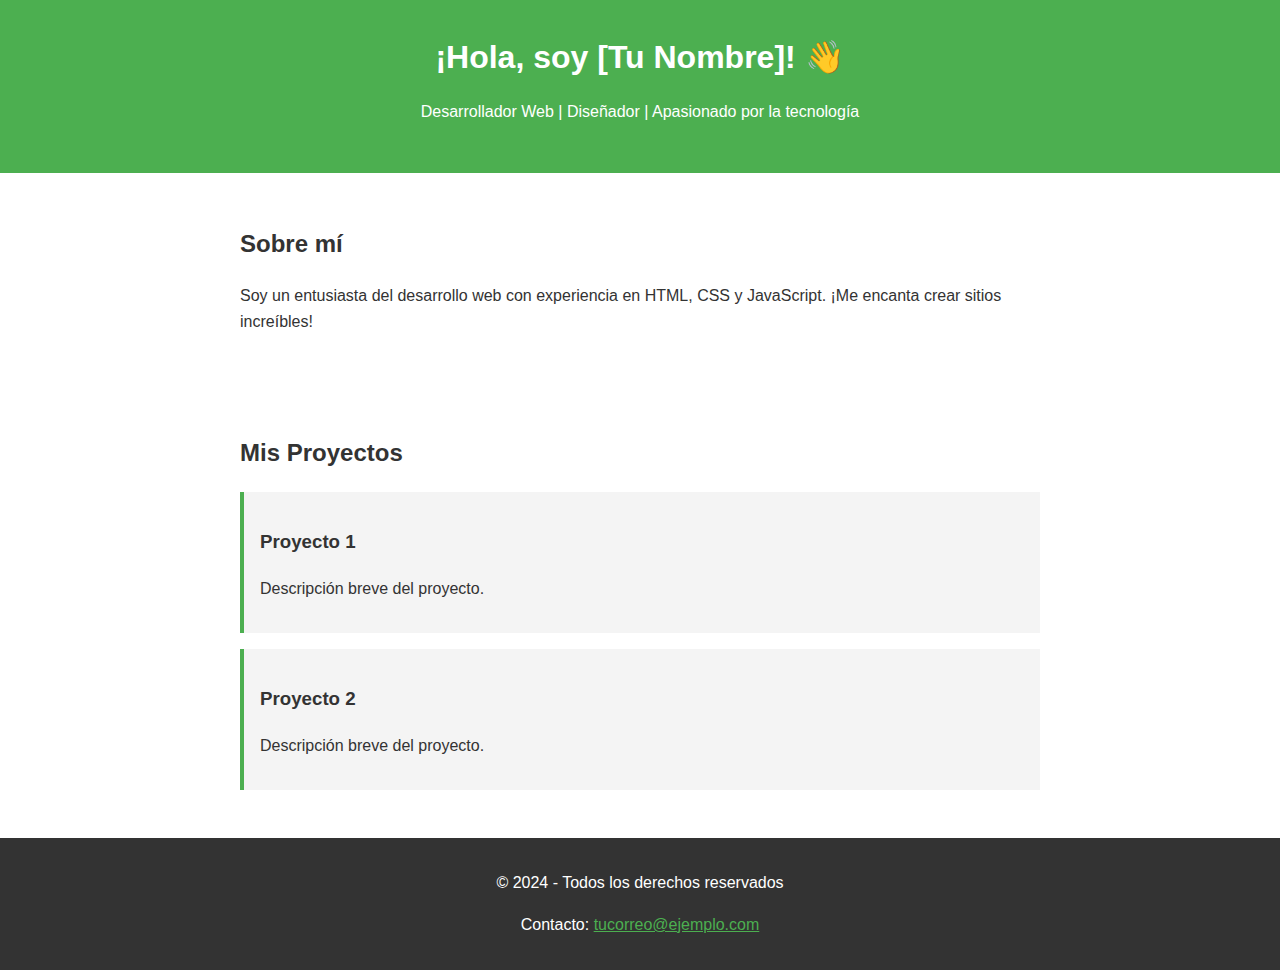
<file: index.html>
<!DOCTYPE html>
<html lang="es">
<head>
    <meta charset="UTF-8">
    <meta name="viewport" content="width=device-width, initial-scale=1.0">
    <title>Mi Página Web</title>
    <link rel="stylesheet" href="styles.css">
</head>
<body>
    <header>
        <h1>¡Hola, soy [Tu Nombre]! 👋</h1>
        <p>Desarrollador Web | Diseñador | Apasionado por la tecnología</p>
    </header>

    <section id="about">
        <h2>Sobre mí</h2>
        <p>Soy un entusiasta del desarrollo web con experiencia en HTML, CSS y JavaScript. ¡Me encanta crear sitios increíbles!</p>
    </section>

    <section id="projects">
        <h2>Mis Proyectos</h2>
        <div class="project">
            <h3>Proyecto 1</h3>
            <p>Descripción breve del proyecto.</p>
        </div>
        <div class="project">
            <h3>Proyecto 2</h3>
            <p>Descripción breve del proyecto.</p>
        </div>
    </section>

    <footer>
        <p>© 2024 - Todos los derechos reservados</p>
        <p>Contacto: <a href="mailto:tucorreo@ejemplo.com">tucorreo@ejemplo.com</a></p>
    </footer>

    <script src="script.js"></script>
</body>
</html>
</file>
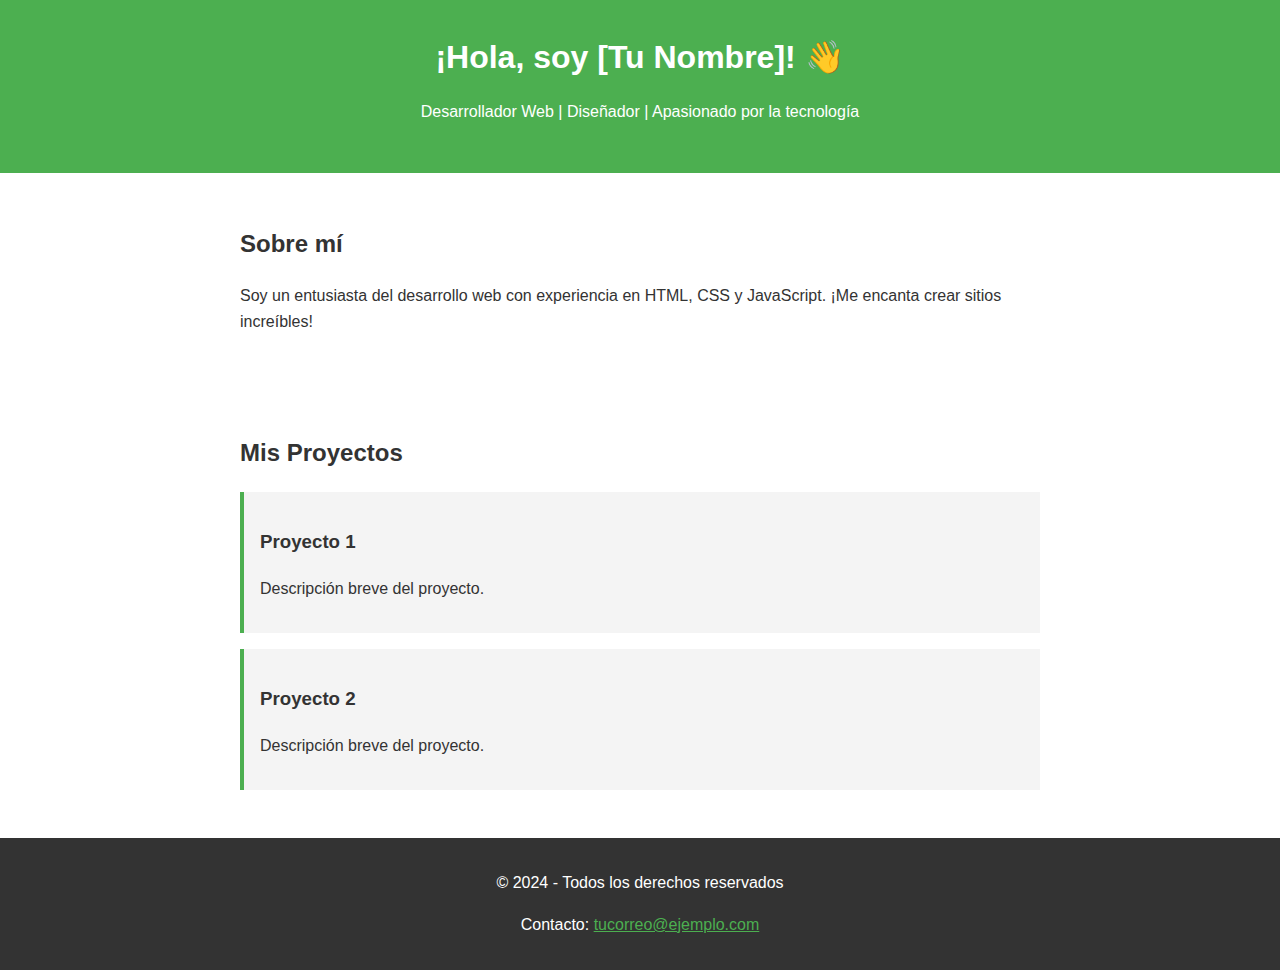
<file: deepseek_html_20250604_2ace3f.html>
<!DOCTYPE html>
<html lang="es">
<head>
    <meta charset="UTF-8">
    <meta name="viewport" content="width=device-width, initial-scale=1.0">
    <title>Mi Página Web</title>
    <link rel="stylesheet" href="styles.css">
</head>
<body>
    <header>
        <h1>¡Hola, soy [Tu Nombre]! 👋</h1>
        <p>Desarrollador Web | Diseñador | Apasionado por la tecnología</p>
    </header>

    <section id="about">
        <h2>Sobre mí</h2>
        <p>Soy un entusiasta del desarrollo web con experiencia en HTML, CSS y JavaScript. ¡Me encanta crear sitios increíbles!</p>
    </section>

    <section id="projects">
        <h2>Mis Proyectos</h2>
        <div class="project">
            <h3>Proyecto 1</h3>
            <p>Descripción breve del proyecto.</p>
        </div>
        <div class="project">
            <h3>Proyecto 2</h3>
            <p>Descripción breve del proyecto.</p>
        </div>
    </section>

    <footer>
        <p>© 2024 - Todos los derechos reservados</p>
        <p>Contacto: <a href="mailto:tucorreo@ejemplo.com">tucorreo@ejemplo.com</a></p>
    </footer>

    <script src="script.js"></script>
</body>
</html>
</file>
<file: styles.css>
body {
    font-family: Arial, sans-serif;
    line-height: 1.6;
    margin: 0;
    padding: 0;
    color: #333;
}

header {
    background: #4CAF50;
    color: white;
    text-align: center;
    padding: 2rem 0;
}

header h1 {
    margin: 0;
}

section {
    padding: 2rem;
    max-width: 800px;
    margin: 0 auto;
}

.project {
    background: #f4f4f4;
    margin: 1rem 0;
    padding: 1rem;
    border-left: 4px solid #4CAF50;
}

footer {
    text-align: center;
    padding: 1rem;
    background: #333;
    color: white;
}

footer a {
    color: #4CAF50;
}
</file>
